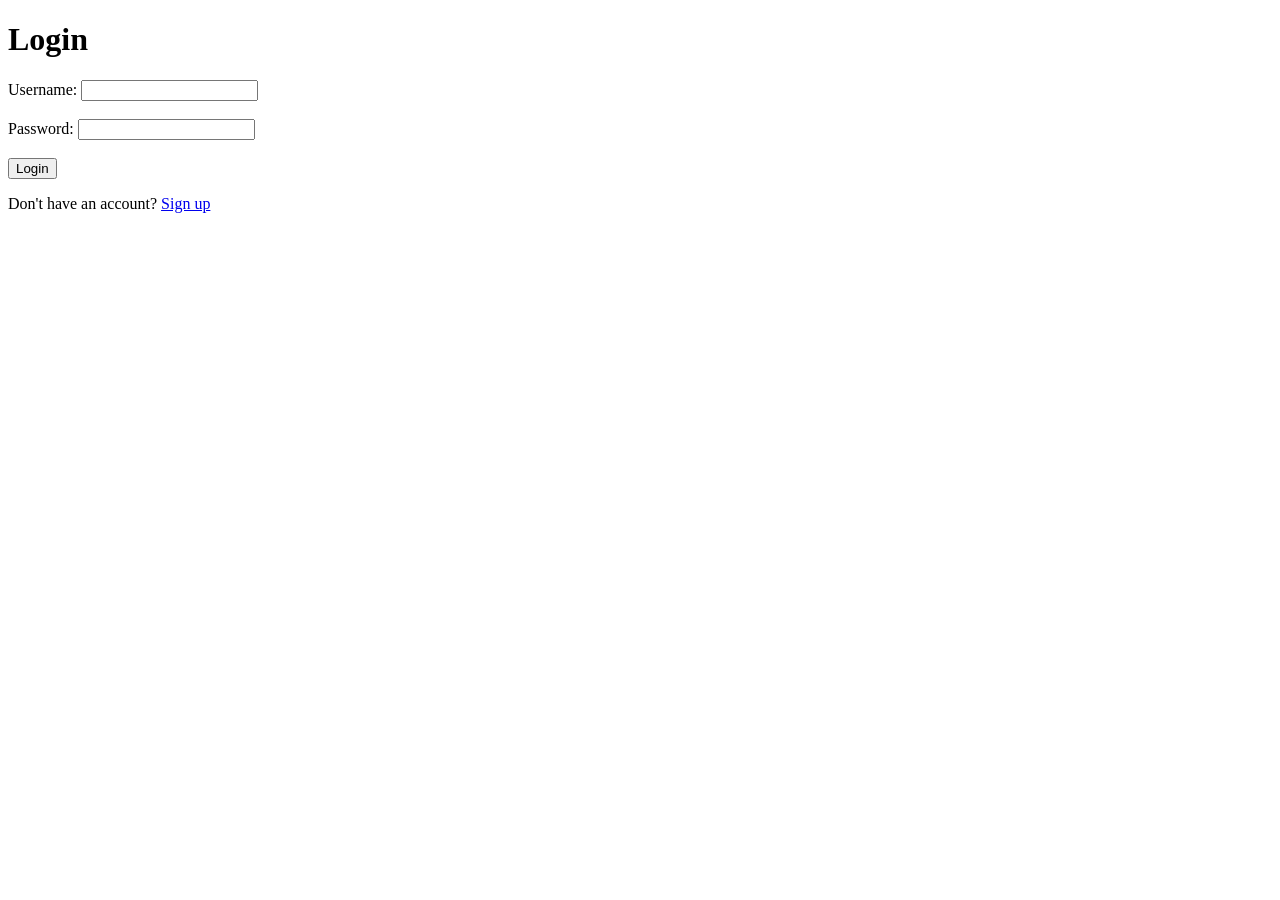
<file: code/templates/login.html>
<!DOCTYPE html>
<html>
  <head>
    <title>Login</title>
  </head>
  <body>
    <h1>Login</h1>
   <form action="/login" method="post">
    <label for="username">Username:</label>
    <input type="text" id="username" name="username"><br><br>
    <label for="password">Password:</label>
    <input type="password" id="password" name="password"><br><br>
    <input type="submit" value="Login">
</form>
    <p>Don't have an account? <a href="{{ url_for('sign_up') }}">Sign up</a></p>
  </body>
</html>
</file>
